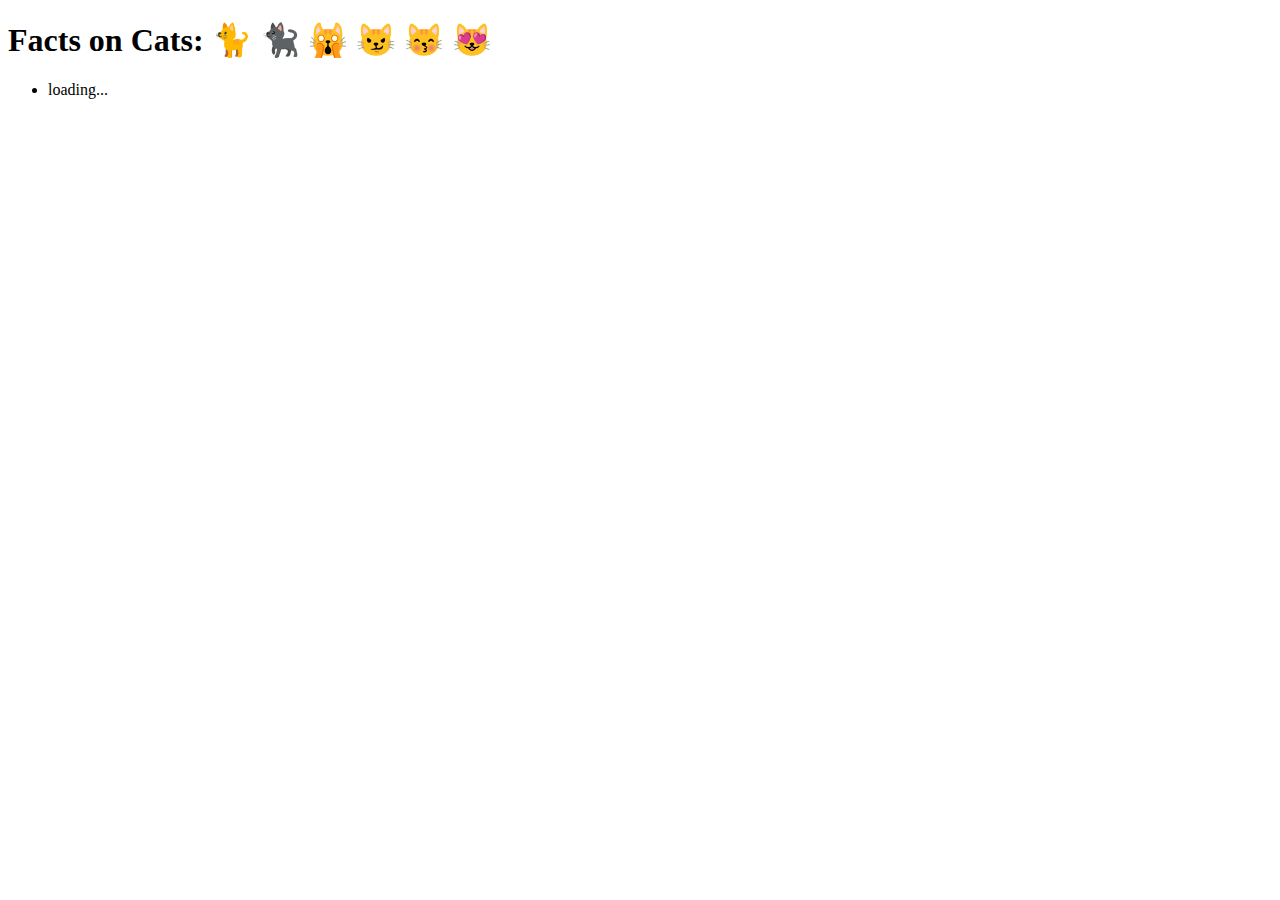
<file: lesson-2/3-introduction-to-get-requests/index.html>
<!DOCTYPE html>
<html lang="en">
<head>
    <meta charset="UTF-8">
    <meta http-equiv="X-UA-Compatible" content="IE=edge">
    <meta name="viewport" content="width=device-width, initial-scale=1.0">
    <title>Document</title>
    <script src="js/script.js" defer></script>
</head>
<body>
    <div class="container">
        <h1>Facts on Cats: 🐈 🐈‍⬛ 🙀 😼 😽 😻</h1>
        <ul class="my-cats-facts">
            <li>loading...</li>
        </ul>
    </div>
</body>
</html>
</file>
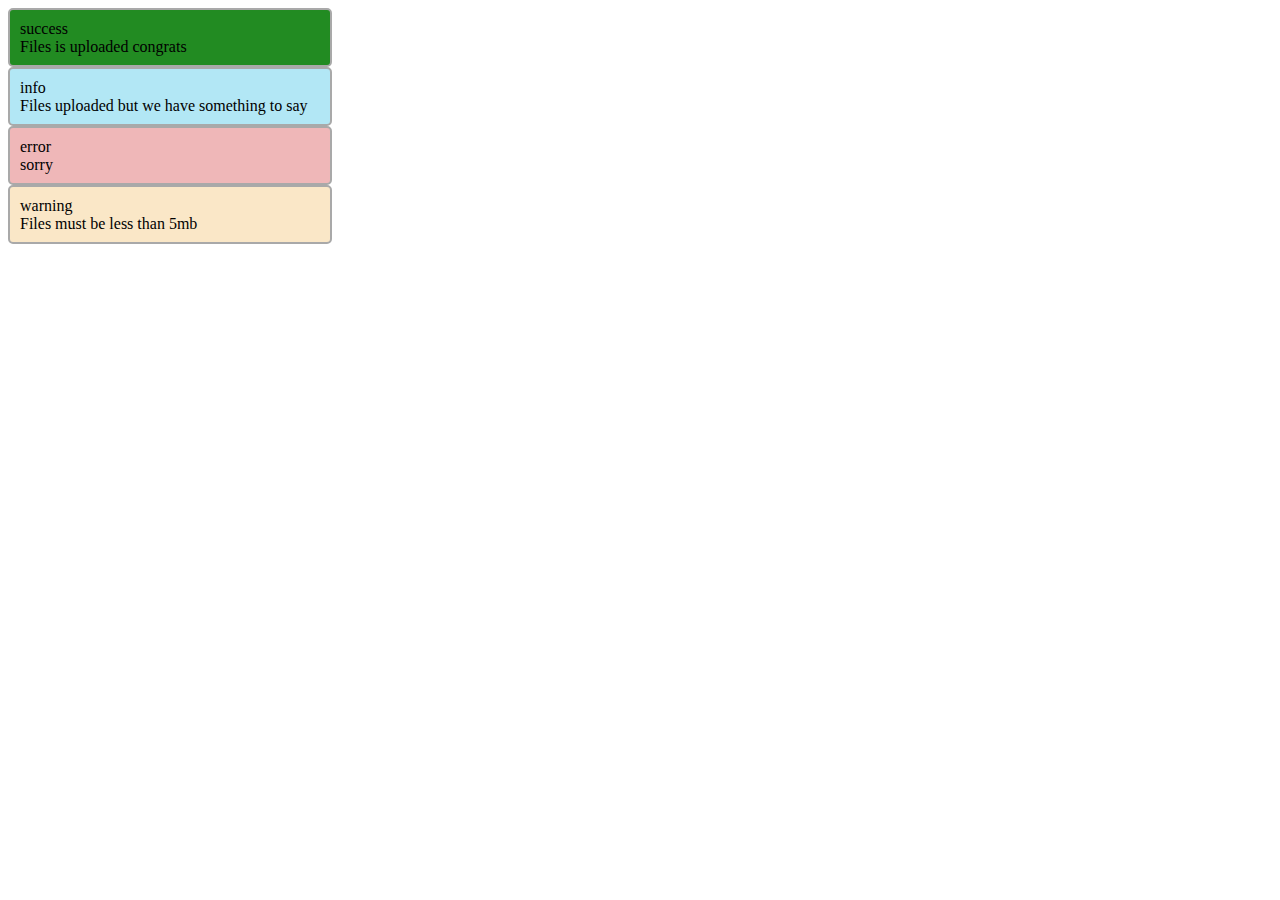
<file: lesson-2/6-reusable-html-function/index.html>
<!DOCTYPE html>
<html lang="en">
  <head>
    <meta charset="UTF-8" />
    <meta name="viewport" content="width=device-width, initial-scale=1.0" />
    <meta http-equiv="X-UA-Compatible" content="ie=edge" />
    <title>!</title>
    <script src="js/handlers/toasterMessage.js"></script>
    <script src="js/script.js" defer></script>
    <style>
      .toaster {
        height: 35px;
        width: 300px;
        display: flex;
        justify-content: flex-start;
        color: black;
        padding: 10px;
        border-radius: 5px;
        border: 2px solid darkgrey;
        flex-direction: column;
      }

      .success {
        background-color: forestgreen;
      }

      .info {
        background-color: #b2e7f5;
      }

      .warning {
        background-color: #fae7c7;
      }

      .error {
        background-color: #efb7b8;
      }
    </style>
  </head>
  <body>
    <div class="container">
      <div class="message-success"></div>
      <div class="message-info"></div>
      <div class="message-error"></div>
      <div class="message-warning"></div>
    </div>
  </body>
</html>
</file>
